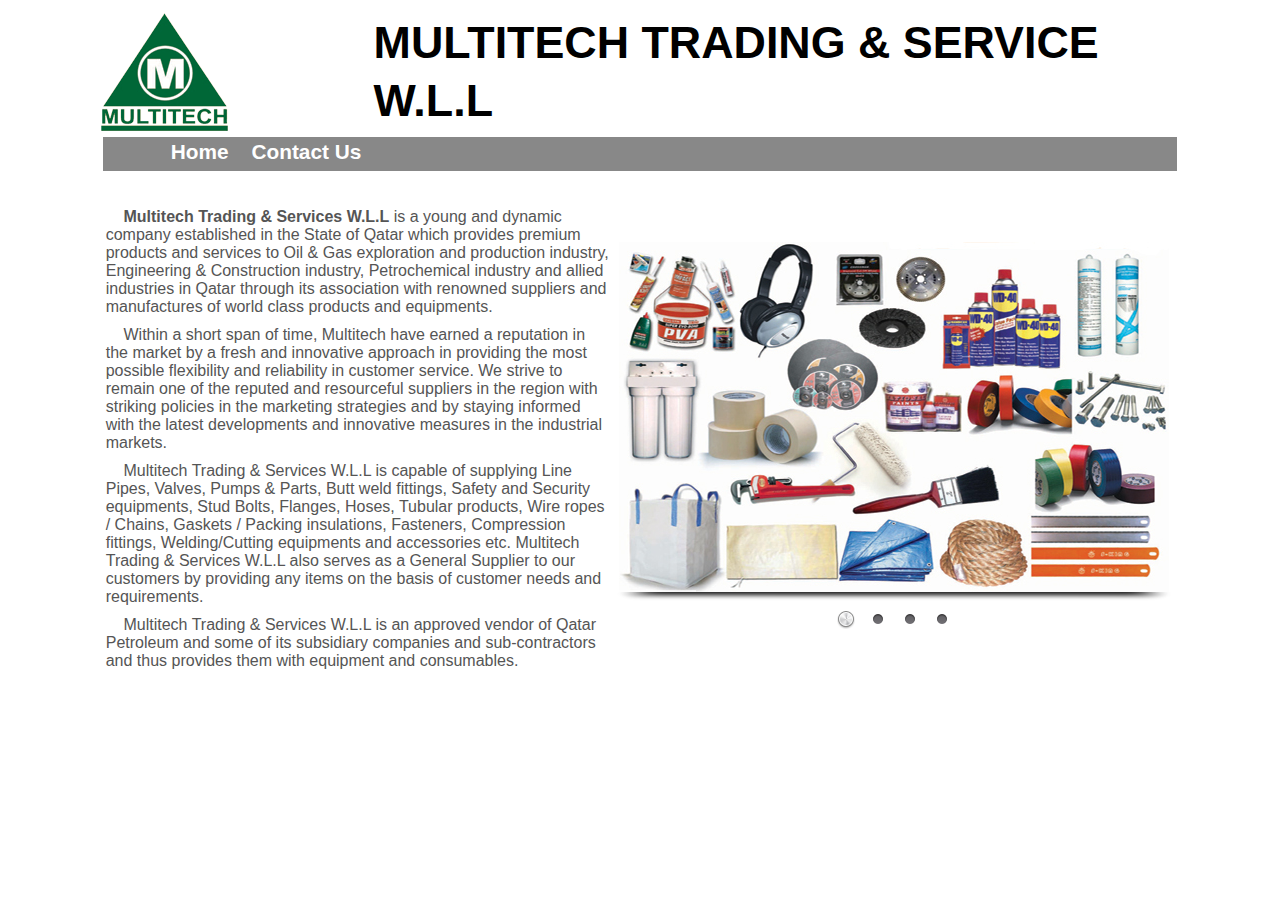
<file: index.htm>
<html>
<head>
<title>Multitech Trading & Services W.L.L</title>

<meta http-equiv="content-type" content="text/html; charset=windows-1252">
<meta name="keywords" content="Multitech Trading  Doha Qatar Oilfield supply">
<meta name="description" content="Multitech Trading - Trading company in Doha , Qatar supplies tools and equipments in the oilfield and construction industry">
<link rel="stylesheet" href="css/default.css" type="text/css">
<link rel="stylesheet" href="css/font.css" type="text/css">



    <script src="js-slide/jquery.js"></script>
     <script src="js-slide/show.js"></script> 
    <script src="js-slide/initslider-1.js"></script>

</head>
<body>
<table width="100%">
<tr><td style="width:7%">&nbsp;</td><td style="width:20%"><img src="images/logo.gif"></td>
	<td style="width:66%">
	<H1 class="entry-title">MULTITECH TRADING & SERVICE W.L.L</H1>
	
	</td><td style="width:7%">&nbsp;</td></tr>
</table>

<table width="100%">
<tr><td style="width:7%">&nbsp;</td>
<td style="width:84%">
<div id="main">
	<div id="wrapper" class="foreground">
 
		
		<div id="nav">
		    <ul class="menu">
			<li class="item2"><a href="index.htm"><span>Home</span></a></li>
			<li class="item32"><a href="contactus.htm"><span>Contact Us</span></a></li>
			<!--<li class="item32"><a href="aboutus.htm"><span>About</span></a></li>
			<li class="item32"><a href="contactus.htm"><span>Contact</span></a></li>-->
			</ul> 
		</div> 
	</div>
</div>




</td> 
<td style="width:7%">&nbsp;</td></tr>
</table>


<table width="100%">
<tr><td style="width:7%">&nbsp;</td>
<td style="width:84%">

<table width="100%">
<tr>
<td style="vertical-align:top">
<br/>
<p>&nbsp;&nbsp;&nbsp;&nbsp;<b>Multitech Trading & Services W.L.L</b> is a young and dynamic company established in the State of Qatar which provides premium products and services to Oil & Gas exploration and production industry, Engineering & Construction industry, Petrochemical industry and allied industries in Qatar through its association with renowned suppliers and manufactures of world class products and equipments.</p>

<p>&nbsp;&nbsp;&nbsp;&nbsp;Within a short span of time, Multitech have earned a reputation in the market by a fresh and innovative approach in providing the most possible flexibility and reliability in customer service. We strive to remain one of the reputed and resourceful suppliers in the region with striking policies in the marketing strategies and by staying informed with the latest developments and innovative measures in the industrial markets.</p>

<p>&nbsp;&nbsp;&nbsp;&nbsp;Multitech Trading & Services W.L.L is capable of supplying Line Pipes, Valves, Pumps & Parts, Butt weld fittings, Safety and Security equipments, Stud Bolts, Flanges, Hoses, Tubular products, Wire ropes / Chains, Gaskets / Packing insulations, Fasteners, Compression fittings, Welding/Cutting equipments and accessories etc. Multitech Trading & Services W.L.L also serves as a General Supplier to our customers by providing any items on the basis of customer needs and requirements.</p>

<p>&nbsp;&nbsp;&nbsp;&nbsp;Multitech Trading & Services W.L.L is an approved vendor of Qatar Petroleum and some of its subsidiary companies and sub-contractors and thus provides them with equipment and consumables.</p>

</td>
<td style="width:560px;text-align:right;align:right">

<div style="margin:30px auto;max-width:550px;">
    
    <!-- Insert to your webpage where you want to display the slider -->
    <div id="myshow-1" style="display:block;position:relative;margin:16px auto 56px;">
        <ul class="myshow-slides" style="display:none;">
            <li><img src="images-slide/image1.jpg" /></li>
            <li><img src="images-slide/image2.jpg" /></li>
            <li><img src="images-slide/image3.jpg" /></li>
            <li><img src="images-slide/image4.jpg" /></li>		
        </ul>
        <ul class="myshow-thumbnails" style="display:none;">
            <li><img src="images-slide/image1-tn.jpg" /></li>
            <li><img src="images-slide/image2-tn.jpg" /></li>
            <li><img src="images-slide/image3-tn.jpg" /></li>
            <li><img src="images-slide/image4-tn.jpg" /></li>			
        </ul> 
    </div> 
    
</div>


</td></tr>
</table>

 



</td> 
<td style="width:7%">&nbsp;</td></tr>
</table>




</body></html>
</file>
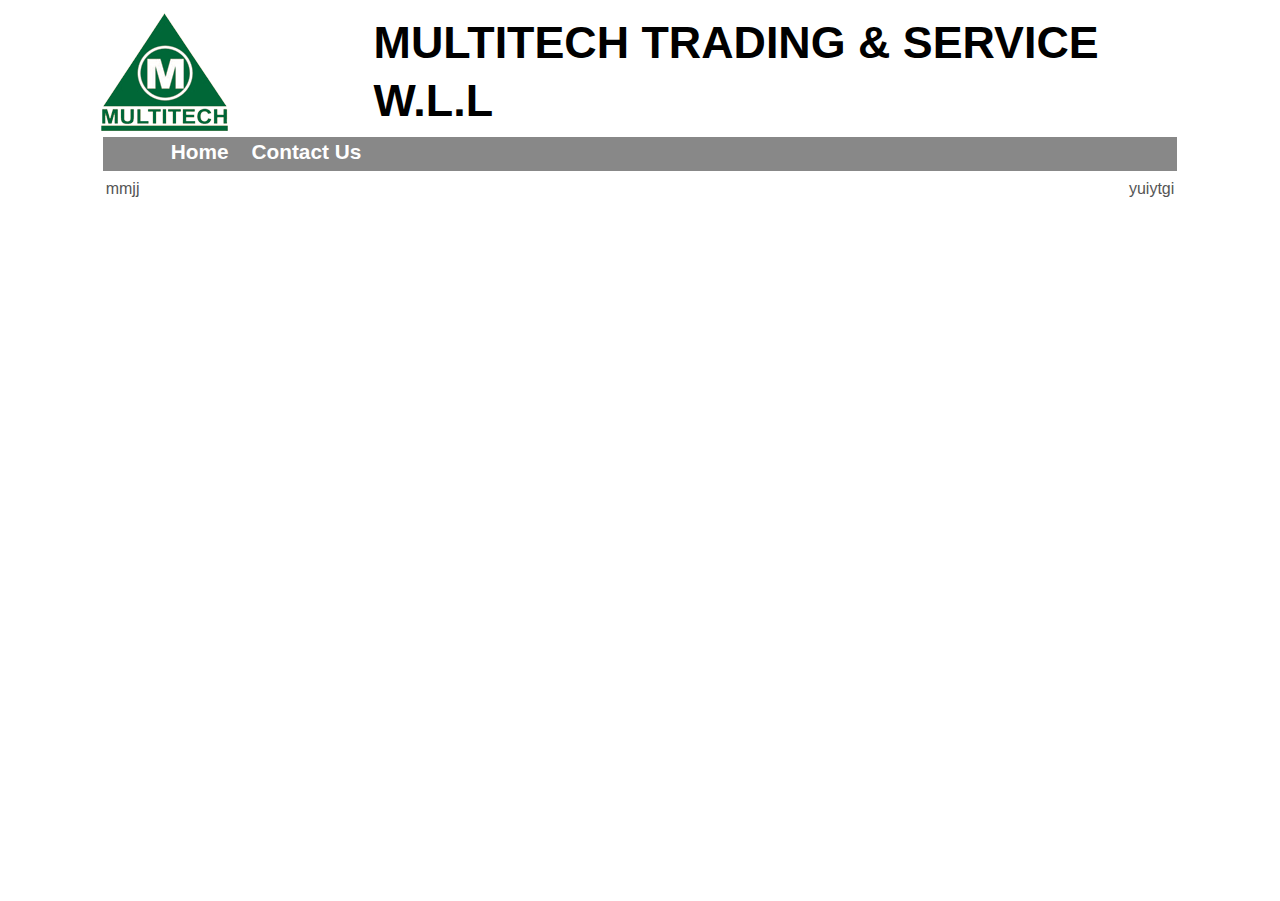
<file: contactus.htm>
<html>
<head>
<title>Multitech Trading & Services W.L.L</title>

<meta http-equiv="content-type" content="text/html; charset=windows-1252">
<meta name="keywords" content="Multitech Trading  Doha Qatar Oilfield supply">
<meta name="description" content="Multitech Trading - Trading company in Doha , Qatar supplies tools and equipments in the oilfield and construction industry">
<link rel="stylesheet" href="css/default.css" type="text/css">
<link rel="stylesheet" href="css/font.css" type="text/css">



</head>
<body>
<table width="100%">
<tr><td style="width:7%">&nbsp;</td><td style="width:20%"><img src="images/logo.gif"></td>
	<td style="width:66%">
	<H1 class="entry-title">MULTITECH TRADING & SERVICE W.L.L</H1>
	
	</td><td style="width:7%">&nbsp;</td></tr>
</table>

<table width="100%">
<tr><td style="width:7%">&nbsp;</td>
<td style="width:84%">
<div id="main">
	<div id="wrapper" class="foreground">
 
		
		<div id="nav">
		    <ul class="menu">
			<li class="item2"><a href="index.htm"><span>Home</span></a></li>
			<li class="item32"><a href="contactus.htm"><span>Contact Us</span></a></li>
			<!--<li class="item32"><a href="aboutus.htm"><span>About</span></a></li>
			<li class="item32"><a href="contactus.htm"><span>Contact</span></a></li>-->
			</ul> 
		</div> 
	</div>
</div>




</td> 
<td style="width:7%">&nbsp;</td></tr>
</table>


<table width="100%">
<tr><td style="width:7%">&nbsp;</td>
<td style="width:84%">

<table width="100%">
<tr>
<td style="vertical-align:top">
mmjj

</td>
<td style="width:560px;text-align:right;align:right">

yuiytgi

</td></tr>
</table>

 



</td> 
<td style="width:7%">&nbsp;</td></tr>
</table>




</body></html>
</file>
<file: css/default.css>
/* html,body,div,span,applet,object,iframe,h1,h2,h3,h4,h5,h6,blockquote,pre,a,abbr,acronym,address,big,cite,code,del,dfn,font,img,ins,kbd,q,s,samp,small,strike,sub,sup,tt,var,center,dl,dt,dd,ul,li,fieldset,form,label,legend,table,caption,tbody,tfoot,thead,tr,th,td {background:transparent;border:0;font-family:inherit;font-size:100%;font-style:inherit;font-weight:inherit;margin:0;padding:0;outline:0;vertical-align:baseline;}
table {border-collapse:collapse;border-spacing:0;}
 */
/* Main Layout */
  html {height:100%;margin-bottom:1px;}
body {font:62.5%/1.2 Helvetica, Arial, sans-serif;color:#555;}
h1,h2,h3,h4,.componentheading {font-weight:bold;margin:2em 0 1em;}
h1,.componentheading {font-size:180%;}
    
h1{
	font: 600 2.8em/1.5em "Open Sans", sans-serif; margin: 0px 0px 20px; padding: 0px; color: rgb(0, 0, 0); font-size-adjust: none; font-stretch: normal;line-height: 1.3em;
}

h1.entry-title {
	margin: 0px 0px 0px 20px; line-height: 1.3em;
}  

 
h2 {font-size:150%;}
h3 {font-size:130%;}
h4 {font-size:110%;}
a {color:#478406;text-decoration:none;font-weight:bold;}
a:hover {text-decoration:underline;}
ul {margin:1em;}
p {margin-top:10px;margin-bottom:10px;}
#main {font-size:1.3em;line-height:140%;}
.background {position:absolute;width:100%;height:130px;background:url(../images/light2.png) 0 -384px repeat-x;}
#main .foreground, #message, #showcase, .leading, #page {position:relative;}
#message, #showcase {z-index:0;}
#main-content {border-bottom:1px solid #ddd;}
.dp20,.dp25,.dp33,.dp50,.dp100 {float:left;margin-top:15px;}
.dp20 {width:20%;}
.dp25 {width:25%;}
.dp33 {width:33.33%;}
.dp50 {width:50%;}
.dp100 {width:100%;margin-top:0;}
.clr {clear:both;font-size:0;}
#colmask {clear:both;overflow:hidden;position:relative;width:100%;}
#maincol, #wrapper {position:relative;}
.s-c-s #colmid, .s-c-x #colright {float:left;position:relative;width:200%;}
.s-c-s #colright {float:left;left:50%;position:relative;width:100%;}
.s-c-s #col1wrap {float:right;position:relative;right:100%;width:50%;}
.s-c-s #col1pad, .x-c-s #col1, .x-c-s #colmid {overflow:hidden;}
.s-c-s #col1 {overflow:hidden;width:100%;}
.s-c-s #col2 {float:left;position:relative;overflow:hidden;margin-left:-50%;}
.s-c-s #col3 {float:left;position:relative;overflow:hidden;left:0;}
.s-c-x #col1wrap {float:right;position:relative;width:50%;}
.s-c-x #col1 {overflow:hidden;position:relative;right:100%;}
.s-c-x #col2 {float:left;position:relative;}
.x-c-s #colright {float:left;position:relative;right:100%;width:200%;}
.x-c-s #col1wrap {float:left;left:50%;position:relative;width:50%;}
.x-c-s #col3 {float:right;position:relative;}
.s-c-s .ctr-color1, .s-c-s .ckl-color1, .s-c-x .ckl-color1, .x-c-s .cdr-color1 {background:#eee;}
.s-c-s .ctr-color2, .s-c-s .ckl-color2, .s-c-x .ckl-color2, .x-c-s .cdr-color2 {background:#d1e0e7;}
.s-c-s #col1pad, .s-c-x #colright, .x-c-s #colright, #wrapper, body {background:#fff;}
.cols1 {display:block;float:none;margin:0;width:100%;}
.cols2 {width:49%;overflow:hidden;}
.cols3 {width:30%;}
.column1, .column2 {position:relative;float:left;margin:0;}
.colpad {padding:0 10px;position:relative;}
.column2 {float:right;width:49%;}
.article_row {overflow:hidden;margin:0 -10px 15px -10px;}

/* Header */
#logo {width:288px;height:58px;background:url(../images/light2.png) 0 -272px no-repeat;display:block;margin:20px 15px;}
#header {overflow:hidden;}
#header li {list-style:none;float:left;padding-left:15px;font-weight:bold;}
#nav {height:34px;background:#888;z-index:1;position:relative;}
#nav ul {margin:0 0 0 15px;}
#nav li {list-style:none;float:left;padding-left:3px;height:34px;position:relative;}
#nav li a {display:block;padding:0 10px;line-height:30px;color:#fff;font-weight:bold;}
#nav li.active a {background:#fff;color:#478406;}
#nav li a:hover, #nav li:hover a, #nav li.sfHover a {background:#70183c;color:#fff;text-decoration:none;}
#nav li ul {position:absolute;width:170px;left:-999em;margin-left:-1px;border:1px solid #3F7300;border-top:0;}
#nav li ul ul {margin:-31px 0 0 170px;}
#nav li:hover ul ul, #nav li:hover ul ul ul, #nav li:hover ul ul ul ul, #nav li.sfHover ul ul, #nav li.sfHover ul ul ul, #nav li.sfHover ul ul ul ul {left:-999em;}
#nav li li {padding:0;height:auto;background:#fff;width:170px;}
#nav li li a, #nav li li.active a, #nav li li a:hover {margin:0;height:30px;line-height:30px;background:#fff;border-top:1px solid #3F7300;color:#70183c;}
#nav li li a, #nav li.active li a {font-weight:normal;}
#nav li:hover ul, #nav li.sfHover ul {left:4px;}
#nav li li:hover ul, #nav li li li:hover ul, #nav li li li li:hover ul, #nav li li.sfHover ul, #nav li li li.sfHover ul, #nav li li li li.sfHover ul {left:0;}

/* Showcase */
#showcase {margin:3px 0 8px 0;position:relative;color:#000;}
#showcase .background {position:absolute;width:100%;height:130px;background:url(../images/light2.png) 0 -514px repeat-x;}
#showcase .foreground {border:1px solid #dfeaee;overflow:hidden;padding-bottom:25px;}
#showcase h1 {font-weight:normal;font-size:3.0em;line-height:105%;margin:25px 55px 10px 25px;}
#showcase h3 {font-weight:normal;font-size:1.4em;font-weight:normal;margin:0 55px 20px 25px;}
#showcase b {font-weight:normal;color:#026AB6;}
#showcase .pad {padding:0 50px 25px 25px;}
#showcase .num {float:left;background:#026AB6;text-align:center;line-height:90%;color:#fff;font-size:2em;padding:3px 8px;}
#showcase .pad h2 {font-size:1.4em;font-weight:bold;margin:0 0 5px 40px;}
#showcase .pad p {margin-left:40px;}

/* Content styles */
p.buttonheading {position:absolute;top:2px;right:10px;margin:0;}
.buttonheading .icon {display:block;width:16px;height:16px;float:left;margin-left:5px;}
.buttonheading .pdf {background:url(../images/light2.png) -57px -366px;}
.buttonheading .print {background:url(../images/light2.png) -21px -366px;}
.buttonheading .email {background:url(../images/light2.png) -39px -366px;}
.iteminfo {font-size:90%;overflow:hidden;border-bottom:1px solid #dedede;margin-bottom:20px;display:block;margin-top:-10px;width:100%;}
.modifydate, .createdby, .createdate {display:block;}
.createdby {font-weight:bold;}
a.readon, a.readon2 {display:block;margin-top:15px;font-style:italic;}
a.readon2 {background:url(../images/light2.png) 100% -344px;display:block;float:right;color:#fff;font-weight:bold;line-height:20px;}
a.readon2 span {background:url(../images/light2.png) 0 -344px;display:block;margin-right:10px;height:21px;float:left;padding:0 5px 0 15px;}
.breadcrumbs-pad {padding:0 1px;}
div.breadcrumbs {background:url(../images/light2.png) 0 -68px repeat-x;border-bottom:1px solid #e6e6e6;font-size:110%;font-weight:bold;margin:0;padding:7px 15px 5px;color:#777;border-top:1px solid #d9d9d9;}
div.breadcrumbs .sep {padding:0 5px;}
.component-pad {padding:0 15px 15px;}
.banneritem_text {margin-bottom:10px;}
#modlgn_username, #modlgn_passwd {border:1px solid #ccc;padding:3px;}
.pagination span, .pagination a {margin-right:5px;}
#colmask ul li {list-style:circle;}
#colmask ul ul {margin-top:0;}
#colmask ul ul li {list-style:square;}
.colpad h2.contentheading {padding-right:65px;}
.sectiontableheader {font-weight:bold;line-height:25px;text-align:left;}
tr.sectiontableentry0 td, tr.sectiontableentry1 td, tr.sectiontableentry2 td, td.sectiontableentry0, td.sectiontableentry1, td.sectiontableentry2 {text-align:left;padding:0 4px;vertical-align:middle;border-top:1px solid #ddd;line-height:30px;}
span.attention {display:block;margin:15px 0;padding:8px 10px 8px 10px;background:#FFF3A3;border:1px solid #E7BD72;color:#B79000;}

/* Modules */
.module {padding:1px;}
.module-title {font-size:110%;font-weight:bold;margin:0;padding:7px 15px 5px;}
.module-body {padding:10px 15px 25px;}
.color1 .module-title {background:url(../images/light2.png) 0 -204px repeat-x;border-bottom:1px solid #ddd;color:#777;}
.color1 .module-body {border-top:1px solid #fff;}
.color2 .module-title {background:url(../images/light2.png) 0 -136px repeat-x;border-bottom:1px solid #c3d9e1;color:#50646d;}
.color2 .module-body {border-top:1px solid #dfeaef;}
#colmask .m_menu {background:#026AB6;color:#fff;}
#colmask .m_menu .module-title {background:url(../images/light2.png) 0 -0px repeat-x;border-bottom:1px solid #005A9B;color:#fff;}
#colmask .m_menu .module-body {border-top:1px solid #247EBF;}
#colmask .m_menu a {color:#fff;}
#colmask .m_menu ul {margin:0 1em;}
#colmask .m_menu1 {background:#7F8C51;color:#fff;}
#colmask .m_menu1 .module-title {background:url(../images/light4.png) 0 -0px repeat-x;border-bottom:1px solid #6B7643;color:#fff;}
#colmask .m_menu1 .module-body {border-top:1px solid #97A763;}
#colmask .m_menu1 a {color:#fff;}
#colmask .m_menu1 ul {margin:0 1em;}
#mainmods, #mainmods2, #mainmods3 {overflow:hidden;padding-top:15px;}
#mainmods3 {background:#eee;border-top:1px solid #fff;border-bottom:1px solid #ddd;}
.spacer .module {float:left;}
.spacer.w99 .module {width:100%;}
.spacer.w49 .module {width:49.2%;}
.spacer.w33 .module {width:32.8%;}
#header .module {float:right;margin-left:325px;}
#main-content li .active a {font-weight: normal;}

/* Footer */
#footer {background:#f7f7f7;border-top:1px solid #fff;}
.footer-pad {padding:10px 15px;overflow:hidden;}
#logo2 {width:165px;height:20px;background:url(../images/light2.png) 5px -646px no-repeat;display:block;float:right;margin-left:15px;margin-top:15px;}
#footer ul {margin:0;}
#footer li {list-style:none;float:left;padding-right:20px;font-weight:bold;}
</file>
<file: css/font.css>
@font-face {
	font-family: Open Sans;
	src: local("Open Sans"), local("OpenSans"), url(http://themes.googleusercontent.com/static/fonts/opensans/v6/cJZKeOuBrn4kERxqtaUH3fY6323mHUZFJMgTvxaG2iE.eot) format("embedded-opentype"), url(http://themes.googleusercontent.com/static/fonts/opensans/v6/cJZKeOuBrn4kERxqtaUH3T8E0i7KZn-EPnyo3HZu7kw.woff) format("woff");
	font-weight: 400;
	font-style: normal;
}
@font-face {
	font-family: Open Sans;
	src: local("Open Sans Semibold"), local("OpenSans-Semibold"), url(http://themes.googleusercontent.com/static/fonts/opensans/v6/MTP_ySUJH_bn48VBG8sNSnZ2MAKAc2x4R1uOSeegc5U.eot) format("embedded-opentype"), url(http://themes.googleusercontent.com/static/fonts/opensans/v6/MTP_ySUJH_bn48VBG8sNSnhCUOGz7vYGh680lGh-uXM.woff) format("woff");
	font-weight: 600;
	font-style: normal;
}
</file>
